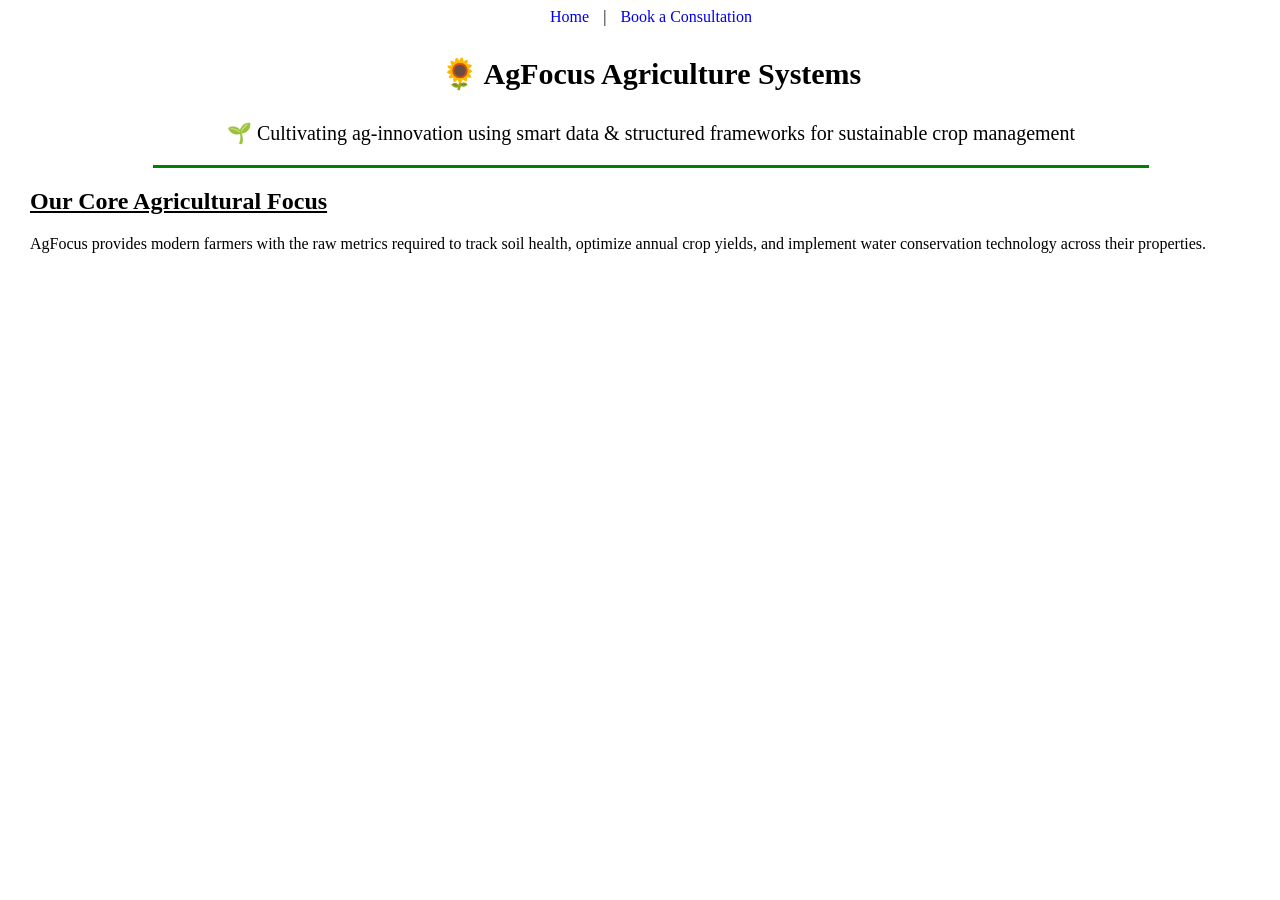
<file: index.html>
<!DOCTYPE html>
<html lang="en">
<head>
    <meta charset="UTF-8">
    <meta name="viewport" content="width=device-width, initial-scale=1.0">
    <title>AgFocus Agriculture Systems</title>
     <link rel="stylesheet" href="template.css">
</head>
<header>
    <a href="index.html">Home</a> |
    <a href="evalu-form.html">Book a Consultation</a>
</header>
<body>
    <p align="center" style="font-size: 30px; font-weight: bold;">🌻 AgFocus Agriculture Systems</p>
    <p align="center" style="font-size: 20px; font-weight: italic;">🌱 Cultivating ag-innovation using smart data & structured frameworks for sustainable crop management</p>
    <hr size="3" color="green" width="80%">
    <h2>Our Core Agricultural Focus</h2>
    <p>AgFocus provides modern farmers with the raw metrics required to track soil health, optimize annual crop yields, and implement water conservation technology across their properties.</p>
</body>
</html>
</file>
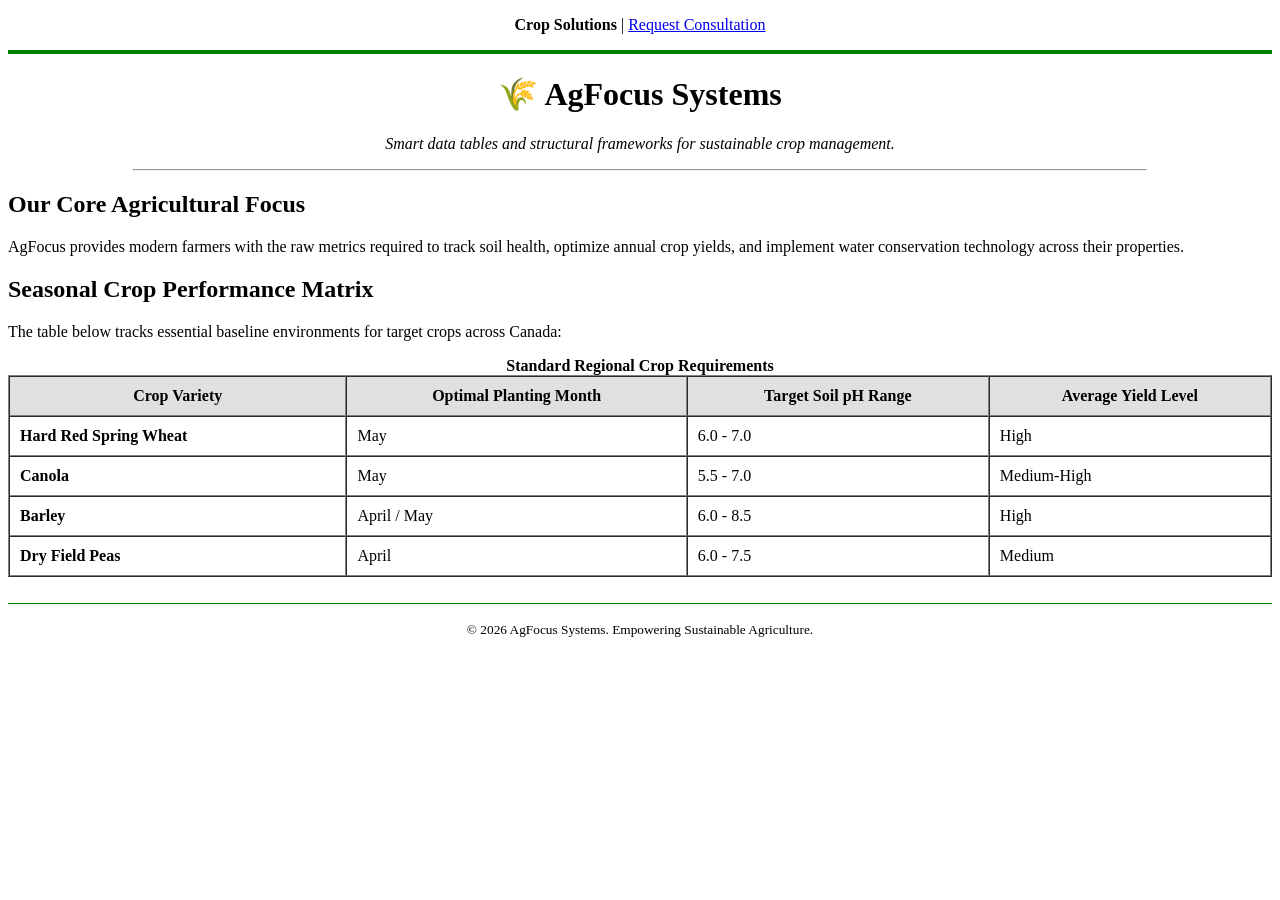
<file: examples/index.html>
<!DOCTYPE html>
<html lang="en">
<head>
    <meta charset="UTF-8">
    <title>AgFocus - Agriculture Solutions</title>
</head>
<body>

    <!-- Restructure this Html code, add the header, main, section and footer tags -->

    <!-- Navigation Header -->
    <p align="center">
        <b>Crop Solutions</b> | 
        <a href="consultation.html">Request Consultation</a>
    </p>
    <hr size="4" color="green">

    <!-- Brand Header -->
    <h1 align="center">🌾 AgFocus Systems</h1>
    <p align="center"><i>Smart data tables and structural frameworks for sustainable crop management.</i></p>
    <hr width="80%">

    <h2>Our Core Agricultural Focus</h2>
    <p>AgFocus provides modern farmers with the raw metrics required to track soil health, optimize annual crop yields, and implement water conservation technology across their properties.</p>

    <!-- Crop Metrics Data Table -->
    <h2>Seasonal Crop Performance Matrix</h2>
    <p>The table below tracks essential baseline environments for target crops across Canada:</p>
    
    <table border="1" cellpadding="10" cellspacing="0" width="100%">
        <caption><b>Standard Regional Crop Requirements</b></caption>
        <thead>
            <tr bgcolor="#E0E0E0">
                <th>Crop Variety</th>
                <th>Optimal Planting Month</th>
                <th>Target Soil pH Range</th>
                <th>Average Yield Level</th>
            </tr>
        </thead>
        <tbody>
            <tr>
                <td><b>Hard Red Spring Wheat</b></td>
                <td>May</td>
                <td>6.0 - 7.0</td>
                <td>High</td>
            </tr>
            <tr>
                <td><b>Canola</b></td>
                <td>May</td>
                <td>5.5 - 7.0</td>
                <td>Medium-High</td>
            </tr>
            <tr>
                <td><b>Barley</b></td>
                <td>April / May</td>
                <td>6.0 - 8.5</td>
                <td>High</td>
            </tr>
            <tr>
                <td><b>Dry Field Peas</b></td>
                <td>April</td>
                <td>6.0 - 7.5</td>
                <td>Medium</td>
            </tr>
        </tbody>
    </table>

    <br>
    <hr size="1" color="green">
    <p align="center"><small>&copy; 2026 AgFocus Systems. Empowering Sustainable Agriculture.</small></p>

</body>
</html>
</file>
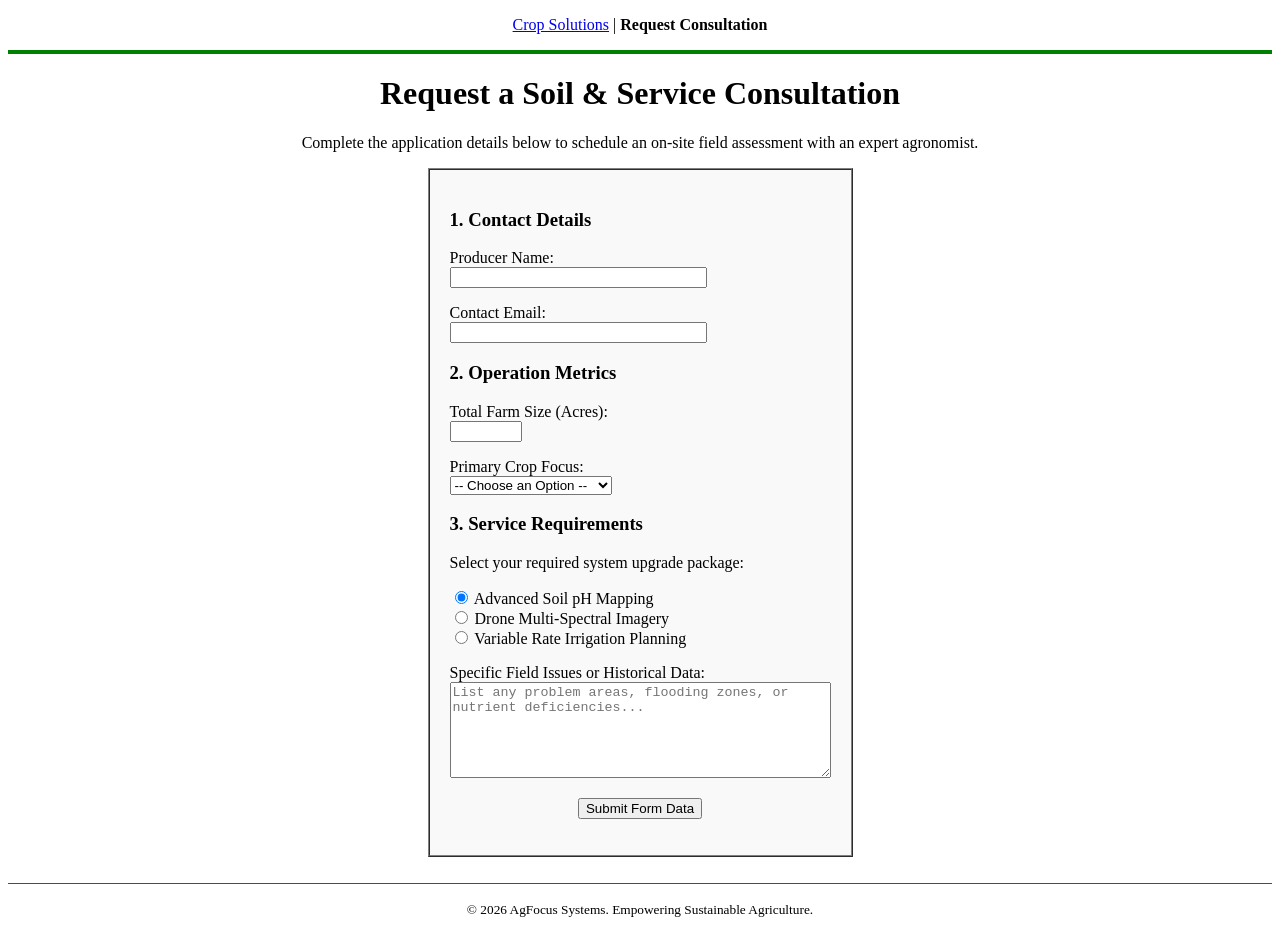
<file: examples/consultation.html>
<!DOCTYPE html>
<html lang="en">

<head>
    <meta charset="UTF-8">
    <title>AgFocus - Request Consultation</title>
</head>

<body>

    <!-- Restructure this Html code, add the header, main, section and footer tags -->

    <!-- Navigation Header -->
    <p align="center">
        <a href="index.html">Crop Solutions</a> |
        <b>Request Consultation</b>
    </p>
    <hr size="4" color="green">

    <h1 align="center">Request a Soil & Service Consultation</h1>
    <p align="center">Complete the application details below to schedule an on-site field assessment with an expert
        agronomist.</p>

    <!-- Advanced HTML Input Form inside a structured container table -->
    <table border="1" align="center" cellpadding="20" cellspacing="0" bgcolor="#F9F9F9">
        <tr>
            <td>
                <form action="#" method="POST">

                    <h3>1. Contact Details</h3>
                    <p>
                        <label for="farmerName">Producer Name:</label><br>
                        <input type="text" id="farmerName" name="farmerName" size="30" required>
                    </p>
                    <p>
                        <label for="farmerEmail">Contact Email:</label><br>
                        <input type="email" id="farmerEmail" name="farmerEmail" size="30" required>
                    </p>

                    <h3>2. Operation Metrics</h3>
                    <p>
                        <label for="farmSize">Total Farm Size (Acres):</label><br>
                        <input type="number" id="farmSize" name="farmSize" min="1" max="50000" required>
                    </p>
                    <p>
                        <label for="primaryCrop">Primary Crop Focus:</label><br>
                        <select id="primaryCrop" name="primaryCrop" required>
                            <option value="">-- Choose an Option --</option>
                            <option value="wheat">Wheat</option>
                            <option value="canola">Canola</option>
                            <option value="barley">Barley</option>
                            <option value="pulses">Pulses / Peas</option>
                            <option value="other">Other / Mixed Livestock</option>
                        </select>
                    </p>

                    <h3>3. Service Requirements</h3>
                    <p>Select your required system upgrade package:</p>
                    <p>
                        <input type="radio" id="service1" name="serviceType" value="soil" checked>
                        <label for="service1">Advanced Soil pH Mapping</label><br>

                        <input type="radio" id="service2" name="serviceType" value="drone">
                        <label for="service2">Drone Multi-Spectral Imagery</label><br>

                        <input type="radio" id="service3" name="serviceType" value="irrigation">
                        <label for="service3">Variable Rate Irrigation Planning</label>
                    </p>

                    <p>
                        <label for="fieldNotes">Specific Field Issues or Historical Data:</label><br>
                        <textarea id="fieldNotes" name="fieldNotes" rows="6" cols="45"
                            placeholder="List any problem areas, flooding zones, or nutrient deficiencies..."></textarea>
                    </p>

                    <p align="center">
                        <input type="submit" value="Submit Form Data">
                    </p>

                </form>
            </td>
        </tr>
    </table>

    <br>
    <hr size="1" color="green">
    <p align="center"><small>&copy; 2026 AgFocus Systems. Empowering Sustainable Agriculture.</small></p>

</body>

</html>
</file>
<file: template.css>
header {
    text-align: center;
}

body{
    margin-left: 30px;
}

body h2{
    text-decoration: underline;
}

header a{
    text-decoration: none;
    padding: 10px;
}
</file>
